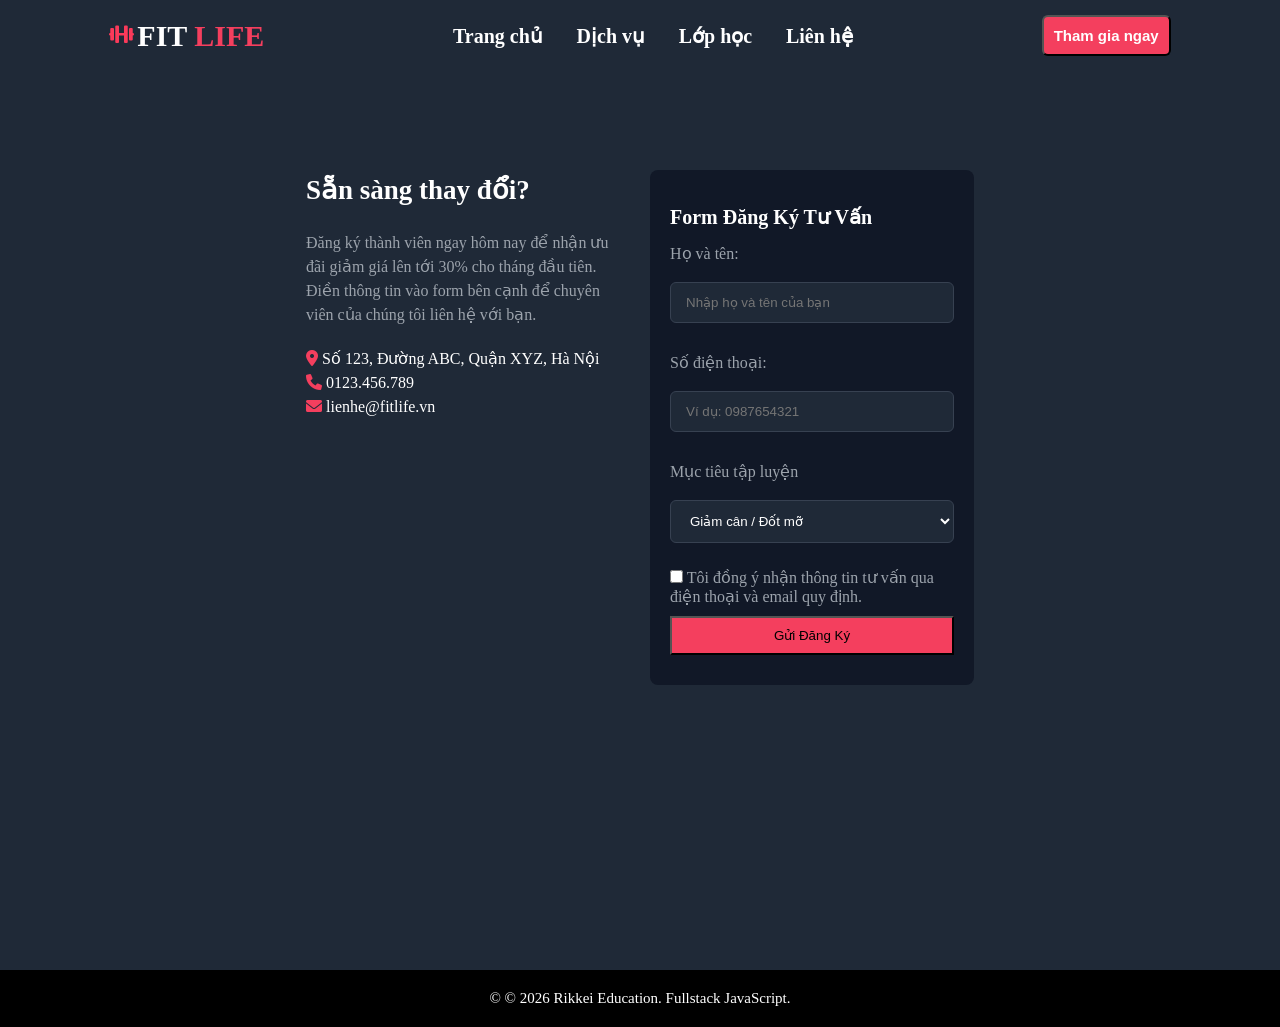
<file: contact.html>
<!doctype html>
<html lang="en">
  <head>
    <meta charset="UTF-8" />
    <meta name="viewport" content="width=device-width, initial-scale=1.0" />
    <title>Document</title>
  </head>
  <link
    rel="stylesheet"
    href="https://cdnjs.cloudflare.com/ajax/libs/font-awesome/6.0.0/css/all.min.css"
  />
  <link rel="stylesheet" href="./contact.css" />
  <body>
    <header class="header">
      <section class="header__container">
        <a href="index.html" class="header__logo">
          <div class="icon-box mb-3">
            <i class="fas fa-dumbbell"></i>
          </div>
          <h1>FIT <span>LIFE</span></h1>
        </a>
        <nav class="header__nav">
          <a href="./index.html">Trang chủ</a>
          <a href="#">Dịch vụ</a>
          <a href="./class.html">Lớp học</a>
          <a href="./contact.html">Liên hệ</a>
        </nav>
        <button class="header__btn">Tham gia ngay</button>
      </section>
    </header>

    <div class="main">
      <section class="contact">
        <div class="contact__container">
          <h2>Sẵn sàng thay đổi?</h2>
          <p>
            Đăng ký thành viên ngay hôm nay để nhận ưu đãi giảm giá lên tới 30%
            cho tháng đầu tiên. Điền thông tin vào form bên cạnh để chuyên viên
            của chúng tôi liên hệ với bạn.
          </p>
          <div class="contact-box">
            <div class="contact-item">
              <i class="fa-solid fa-location-dot icon"></i>
              <span>Số 123, Đường ABC, Quận XYZ, Hà Nội</span>
            </div>

            <div class="contact-item">
              <i class="fa-solid fa-phone icon"></i>
              <span>0123.456.789</span>
            </div>

            <div class="contact-item">
              <i class="fa-solid fa-envelope icon"></i>
              <span>lienhe@fitlife.vn</span>
            </div>
          </div>
        </div>

        <div class="from">
          <div class="info">
            <h2>Form Đăng Ký Tư Vấn</h2>
            <label for="name">Họ và tên:</label> <br />
            <input type="text" id="name" placeholder="Nhập họ và tên của bạn" />
            <br />
            <label for="phone">Số điện thoại:</label> <br />
            <input
              type="text"
              id="phone"
              placeholder="Ví dụ: 0987654321"
            /><br />
          </div>

          <div class="form-group">
            <label for="muc-tieu">Mục tiêu tập luyện</label> <br />
            <select id="muc-tieu" name="muc_tieu" class="custom-select">
              <option value="giam_can">Giảm cân / Đốt mỡ</option>
              <option value="tang_co">Tăng cơ / Tăng cân</option>
              <option value="cai_thien_suc_khoe">
                Cải thiện sức khỏe chung
              </option>
              <option value="hoc_yoga">Học Yoga / Dẻo dai</option>
            </select>
          </div>
          <label class="checkbox-group">
            <input type="checkbox" class="custom-checkbox" />
            <span class="checkbox-text"
              >Tôi đồng ý nhận thông tin tư vấn qua điện thoại và email quy
              định.</span
            >
            <br />
          </label>
          <button type="submit">Gửi Đăng Ký</button>
        </div>
      </section>
    </div>

    <footer>
      <div class="container">
        <p>&copy; © 2026 Rikkei Education. Fullstack JavaScript.</p>
      </div>
    </footer>
  </body>
</html>
</file>
<file: contact.css>
* {
  margin: 0;
  padding: 0;
  box-sizing: border-box;
}

header {
  width: 100%;
  height: 70px;
  position: sticky;
  top: 0;
  z-index: 1020;
}
.header__logo {
  display: flex;
  justify-content: space-between;
  gap: 25px;
  align-items: center;
}
.header__logo i {
  width: 3px;
  color: #fa3a5a;
}

.header__container {
  width: 100%;
  display: flex;
  justify-content: space-around;
  align-items: center;
  background-color: #1f2937;
  padding: 15px;
}

.header__nav {
  display: flex;
  width: 400px;
  justify-content: space-between;
  align-items: center;
}

a {
  text-decoration: none;
  color: white;
  font-size: 20px;
  font-weight: 600;
}

h1 {
  color: white;
}

h1 span {
  color: #f43f5e;
}

a:hover {
  color: #f43f5e;
}

.header__btn {
  padding: 10px;
  font-size: 15px;
  font-weight: 600;
  background-color: #f43f5e;
  color: white;
  border-radius: 6px;
  cursor: pointer;
}

.header__btn:hover {
  background-color: #f10b32;
}

.main {
  background-color: #1f2937;
  width: 100%;
  min-height: 100vh;
}

.contact {
  width: 100%;
  display: flex;
  justify-content: center;
  padding: 100px;
  flex-wrap: wrap;
  gap: 20px;
}

.contact__container {
  width: 30%;
  line-height: 1.5;
}
h2 {
  color: white;
  font-size: 27px;
}

.contact__container p {
  padding: 20px 0;
  color: #9ca3ac;
}

.contact__container span {
  padding: 10px 0;
  color: white;
}

.contact__container i {
  color: #f43f5e;
}
.from {
  padding: 20px;
  background-color: #111827;
  width: 30%;
  border-radius: 8px;
}

.from h2 {
  font-size: 20px;
  margin: 15px 0;
}

label {
  color: #9ca3ac;
}

input {
  padding: 10px 0;
  background-color: #1f2937;
}

.info input {
  width: 100%;
}

.info input,
.form-group select {
  width: 100%;
  padding: 12px 15px;
  background-color: #1f2937;
  border: 1px solid #374151;
  border-radius: 6px;
  color: white;
  margin-top: 1px;

  margin-bottom: 25px;
  outline: none;
}

.info label,
.form-group label {
  display: block;
  margin-top: 5px;
}

select {
  width: 100%;
  padding: 10px 0;
  background-color: #1f2937;
  color: #9ca3ac;
}

option {
  background-color: #1f2937;
  color: #9ca3ac;
}

.from button {
  margin: 10px 0;
  width: 100%;
  background-color: #f43f5e;
  padding: 10px 20px;
}

.from button:hover {
  background-color: #f10b32;
  cursor: pointer;
}
footer {
  background-color: #000000;
  color: white;
  padding: 20px;
}

footer p {
  font-size: 15px;
  text-align: center;
}

@media (max-width: 768px) {
  .contact {
    flex-direction: column;
    justify-content: center;
    align-items: center;
  }

  .contact__container {
    width: 100%;
  }

  .from {
    width: 100%;
  }
  .header__nav {
    display: none;
  }
}
</file>
